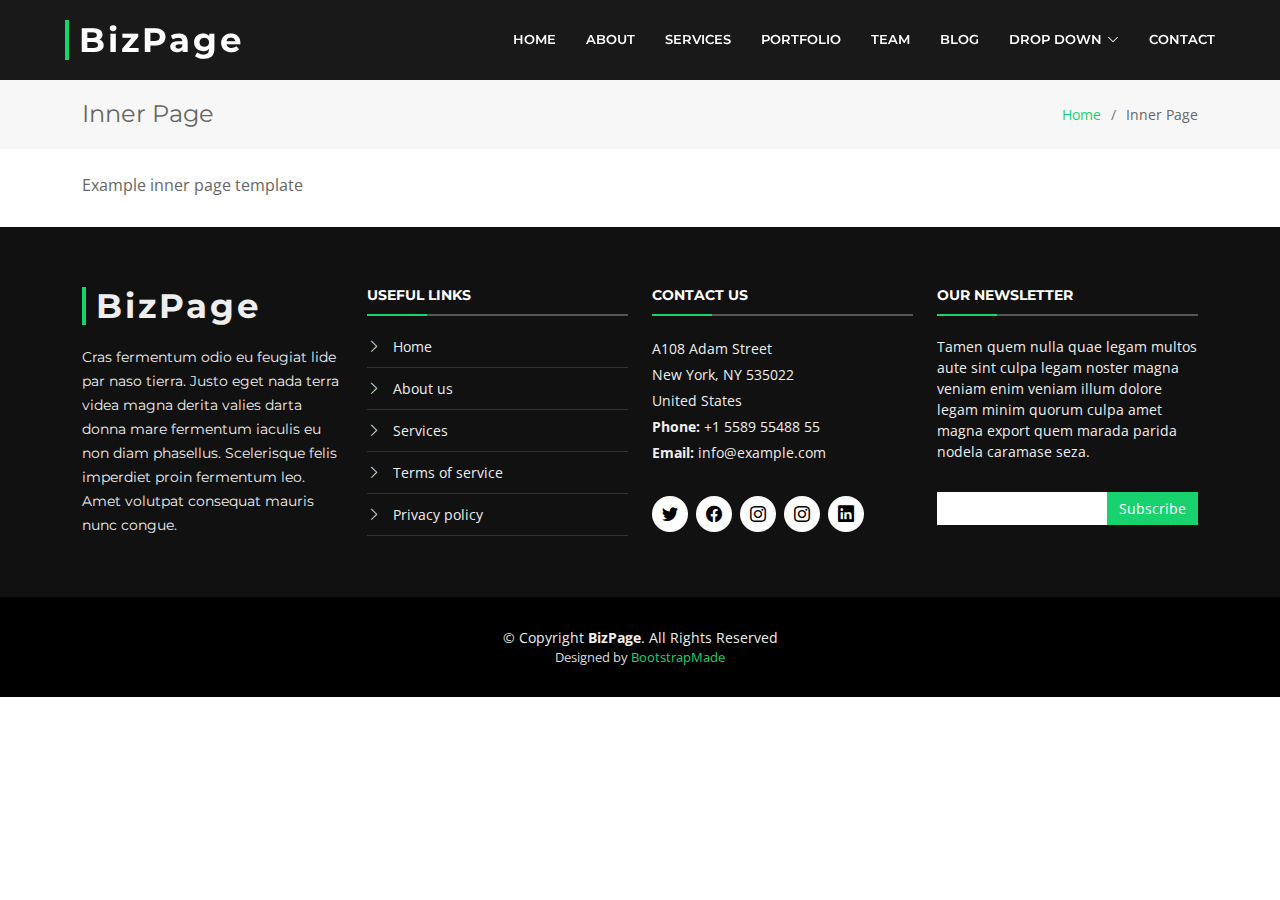
<file: BizPage/inner-page.html>
<!DOCTYPE html>
<html lang="en">

<head>
  <meta charset="utf-8">
  <meta content="width=device-width, initial-scale=1.0" name="viewport">

  <title>Inner Page - BizPage Bootstrap Template</title>
  <meta content="" name="description">
  <meta content="" name="keywords">

  <!-- Favicons -->
  <link href="assets/img/favicon.png" rel="icon">
  <link href="assets/img/apple-touch-icon.png" rel="apple-touch-icon">

  <!-- Google Fonts -->
  <link href="https://fonts.googleapis.com/css?family=Open+Sans:300,300i,400,400i,700,700i|Montserrat:300,400,500,700" rel="stylesheet">

  <!-- Vendor CSS Files -->
  <link href="assets/vendor/animate.css/animate.min.css" rel="stylesheet">
  <link href="assets/vendor/aos/aos.css" rel="stylesheet">
  <link href="assets/vendor/bootstrap/css/bootstrap.min.css" rel="stylesheet">
  <link href="assets/vendor/bootstrap-icons/bootstrap-icons.css" rel="stylesheet">
  <link href="assets/vendor/glightbox/css/glightbox.min.css" rel="stylesheet">
  <link href="assets/vendor/swiper/swiper-bundle.min.css" rel="stylesheet">

  <!-- Template Main CSS File -->
  <link href="assets/css/style.css" rel="stylesheet">

  <!-- =======================================================
  * Template Name: BizPage - v5.7.0
  * Template URL: https://bootstrapmade.com/bizpage-bootstrap-business-template/
  * Author: BootstrapMade.com
  * License: https://bootstrapmade.com/license/
  ======================================================== -->
</head>

<body>

  <!-- ======= Header ======= -->
  <header id="header" class="fixed-top d-flex align-items-center ">
    <div class="container-fluid">

      <div class="row justify-content-center align-items-center">
        <div class="col-xl-11 d-flex align-items-center justify-content-between">
          <h1 class="logo"><a href="index.html">BizPage</a></h1>
          <!-- Uncomment below if you prefer to use an image logo -->
          <!-- <a href="index.html" class="logo"><img src="assets/img/logo.png" alt="" class="img-fluid"></a>-->

          <nav id="navbar" class="navbar">
            <ul>
              <li><a class="nav-link scrollto " href="#hero">Home</a></li>
              <li><a class="nav-link scrollto" href="#about">About</a></li>
              <li><a class="nav-link scrollto" href="#services">Services</a></li>
              <li><a class="nav-link scrollto " href="#portfolio">Portfolio</a></li>
              <li><a class="nav-link scrollto" href="#team">Team</a></li>
              <li><a class="nav-link  " href="blog.html">Blog</a></li>
              <li class="dropdown"><a href="#"><span>Drop Down</span> <i class="bi bi-chevron-down"></i></a>
                <ul>
                  <li><a href="#">Drop Down 1</a></li>
                  <li class="dropdown"><a href="#"><span>Deep Drop Down</span> <i class="bi bi-chevron-right"></i></a>
                    <ul>
                      <li><a href="#">Deep Drop Down 1</a></li>
                      <li><a href="#">Deep Drop Down 2</a></li>
                      <li><a href="#">Deep Drop Down 3</a></li>
                      <li><a href="#">Deep Drop Down 4</a></li>
                      <li><a href="#">Deep Drop Down 5</a></li>
                    </ul>
                  </li>
                  <li><a href="#">Drop Down 2</a></li>
                  <li><a href="#">Drop Down 3</a></li>
                  <li><a href="#">Drop Down 4</a></li>
                </ul>
              </li>
              <li><a class="nav-link scrollto" href="#contact">Contact</a></li>
            </ul>
            <i class="bi bi-list mobile-nav-toggle"></i>
          </nav><!-- .navbar -->
        </div>
      </div>

    </div>
  </header><!-- End Header -->

  <main id="main">

    <!-- ======= Breadcrumbs Section ======= -->
    <section class="breadcrumbs">
      <div class="container">

        <div class="d-flex justify-content-between align-items-center">
          <h2>Inner Page</h2>
          <ol>
            <li><a href="index.html">Home</a></li>
            <li>Inner Page</li>
          </ol>
        </div>

      </div>
    </section><!-- End Breadcrumbs Section -->

    <section class="inner-page mt-4">
      <div class="container">
        <p>
          Example inner page template
        </p>
      </div>
    </section>

  </main><!-- End #main -->

  <!-- ======= Footer ======= -->
  <footer id="footer">
    <div class="footer-top">
      <div class="container">
        <div class="row">

          <div class="col-lg-3 col-md-6 footer-info">
            <h3>BizPage</h3>
            <p>Cras fermentum odio eu feugiat lide par naso tierra. Justo eget nada terra videa magna derita valies darta donna mare fermentum iaculis eu non diam phasellus. Scelerisque felis imperdiet proin fermentum leo. Amet volutpat consequat mauris nunc congue.</p>
          </div>

          <div class="col-lg-3 col-md-6 footer-links">
            <h4>Useful Links</h4>
            <ul>
              <li><i class="bi bi-chevron-right"></i> <a href="#">Home</a></li>
              <li><i class="bi bi-chevron-right"></i> <a href="#">About us</a></li>
              <li><i class="bi bi-chevron-right"></i> <a href="#">Services</a></li>
              <li><i class="bi bi-chevron-right"></i> <a href="#">Terms of service</a></li>
              <li><i class="bi bi-chevron-right"></i> <a href="#">Privacy policy</a></li>
            </ul>
          </div>

          <div class="col-lg-3 col-md-6 footer-contact">
            <h4>Contact Us</h4>
            <p>
              A108 Adam Street <br>
              New York, NY 535022<br>
              United States <br>
              <strong>Phone:</strong> +1 5589 55488 55<br>
              <strong>Email:</strong> info@example.com<br>
            </p>

            <div class="social-links">
              <a href="#" class="twitter"><i class="bi bi-twitter"></i></a>
              <a href="#" class="facebook"><i class="bi bi-facebook"></i></a>
              <a href="#" class="instagram"><i class="bi bi-instagram"></i></a>
              <a href="#" class="instagram"><i class="bi bi-instagram"></i></a>
              <a href="#" class="linkedin"><i class="bi bi-linkedin"></i></a>
            </div>

          </div>

          <div class="col-lg-3 col-md-6 footer-newsletter">
            <h4>Our Newsletter</h4>
            <p>Tamen quem nulla quae legam multos aute sint culpa legam noster magna veniam enim veniam illum dolore legam minim quorum culpa amet magna export quem marada parida nodela caramase seza.</p>
            <form action="" method="post">
              <input type="email" name="email"><input type="submit" value="Subscribe">
            </form>
          </div>

        </div>
      </div>
    </div>

    <div class="container">
      <div class="copyright">
        &copy; Copyright <strong>BizPage</strong>. All Rights Reserved
      </div>
      <div class="credits">
        <!--
        All the links in the footer should remain intact.
        You can delete the links only if you purchased the pro version.
        Licensing information: https://bootstrapmade.com/license/
        Purchase the pro version with working PHP/AJAX contact form: https://bootstrapmade.com/buy/?theme=BizPage
      -->
        Designed by <a href="https://bootstrapmade.com/">BootstrapMade</a>
      </div>
    </div>
  </footer><!-- End Footer -->

  <a href="#" class="back-to-top d-flex align-items-center justify-content-center"><i class="bi bi-arrow-up-short"></i></a>
  <!-- Uncomment below i you want to use a preloader -->
  <!-- <div id="preloader"></div> -->

  <!-- Vendor JS Files -->
  <script src="assets/vendor/aos/aos.js"></script>
  <script src="assets/vendor/bootstrap/js/bootstrap.bundle.min.js"></script>
  <script src="assets/vendor/glightbox/js/glightbox.min.js"></script>
  <script src="assets/vendor/isotope-layout/isotope.pkgd.min.js"></script>
  <script src="assets/vendor/php-email-form/validate.js"></script>
  <script src="assets/vendor/purecounter/purecounter.js"></script>
  <script src="assets/vendor/swiper/swiper-bundle.min.js"></script>
  <script src="assets/vendor/waypoints/noframework.waypoints.js"></script>

  <!-- Template Main JS File -->
  <script src="assets/js/main.js"></script>

</body>

</html>
</file>
<file: BizPage/assets/css/style.css>
/**
* Template Name: BizPage - v5.7.0
* Template URL: https://bootstrapmade.com/bizpage-bootstrap-business-template/
* Author: BootstrapMade.com
* License: https://bootstrapmade.com/license/
*/

/*--------------------------------------------------------------
# General
--------------------------------------------------------------*/
body {
  background: #fff;
  color: #666666;
  font-family: "Open Sans", sans-serif;
}

a {
  color: #18d26e;
  transition: 0.5s;
  text-decoration: none;
}

a:hover, a:active, a:focus {
  color: #18d36e;
  outline: none;
  text-decoration: none;
}

p {
  padding: 0;
  margin: 0 0 30px 0;
}

h1, h2, h3, h4, h5, h6 {
  font-family: "Montserrat", sans-serif;
  font-weight: 400;
  margin: 0 0 20px 0;
  padding: 0;
}

/*--------------------------------------------------------------
# Back to top button
--------------------------------------------------------------*/
.back-to-top {
  position: fixed;
  visibility: hidden;
  opacity: 0;
  right: 15px;
  bottom: 15px;
  z-index: 996;
  background: #18d26e;
  width: 40px;
  height: 40px;
  border-radius: 50px;
  transition: all 0.4s;
}
.back-to-top i {
  font-size: 28px;
  color: #fff;
  line-height: 0;
}
.back-to-top:hover {
  background: #2ce782;
  color: #fff;
}
.back-to-top.active {
  visibility: visible;
  opacity: 1;
}

/* Prelaoder */
#preloader {
  position: fixed;
  top: 0;
  left: 0;
  right: 0;
  bottom: 0;
  z-index: 9999;
  overflow: hidden;
  background: #fff;
}

#preloader:before {
  content: "";
  position: fixed;
  top: calc(50% - 30px);
  left: calc(50% - 30px);
  border: 6px solid #f2f2f2;
  border-top: 6px solid #18d26e;
  border-radius: 50%;
  width: 60px;
  height: 60px;
  -webkit-animation: animate-preloader 1s linear infinite;
  animation: animate-preloader 1s linear infinite;
}

@-webkit-keyframes animate-preloader {
  0% {
    transform: rotate(0deg);
  }
  100% {
    transform: rotate(360deg);
  }
}

@keyframes animate-preloader {
  0% {
    transform: rotate(0deg);
  }
  100% {
    transform: rotate(360deg);
  }
}
/*--------------------------------------------------------------
# Header
--------------------------------------------------------------*/
#header {
  transition: all 0.5s;
  z-index: 997;
  background: rgba(0, 0, 0, 0.9);
  height: 80px;
}
#header.header-transparent {
  background: transparent;
}
#header.header-scrolled {
  background: rgba(0, 0, 0, 0.9);
  height: 60px;
}
#header .logo {
  font-size: 34px;
  margin: 0;
  padding: 0;
  font-family: "Montserrat", sans-serif;
  font-weight: 700;
  letter-spacing: 3px;
  padding-left: 10px;
  border-left: 4px solid #18d26e;
}
#header .logo a {
  color: #fff;
}
#header .logo img {
  max-height: 38px;
  margin: 0;
  padding-bottom: 5px;
}
@media (max-width: 992px) {
  #header .logo {
    font-size: 28px;
  }
}

/*--------------------------------------------------------------
# Navigation Menu
--------------------------------------------------------------*/
/**
* Desktop Navigation 
*/
.navbar {
  padding: 0;
}
.navbar ul {
  margin: 0;
  padding: 0;
  display: flex;
  list-style: none;
  align-items: center;
}
.navbar li {
  position: relative;
}
.navbar a, .navbar a:focus {
  display: flex;
  align-items: center;
  justify-content: space-between;
  padding: 10px 0 10px 30px;
  font-family: "Montserrat", sans-serif;
  font-size: 13px;
  font-weight: 600;
  color: #fff;
  white-space: nowrap;
  text-transform: uppercase;
  transition: 0.3s;
}
.navbar a i, .navbar a:focus i {
  font-size: 12px;
  line-height: 0;
  margin-left: 5px;
}
.navbar a:hover, .navbar .active, .navbar .active:focus, .navbar li:hover > a {
  color: #18d26e;
}
.navbar .dropdown ul {
  display: block;
  position: absolute;
  left: 14px;
  top: calc(100% + 30px);
  margin: 0;
  padding: 10px 0;
  z-index: 99;
  opacity: 0;
  visibility: hidden;
  background: #fff;
  box-shadow: 0px 0px 30px rgba(127, 137, 161, 0.25);
  transition: 0.3s;
}
.navbar .dropdown ul li {
  min-width: 200px;
}
.navbar .dropdown ul a {
  padding: 10px 20px;
  text-transform: none;
  color: #666666;
}
.navbar .dropdown ul a i {
  font-size: 12px;
}
.navbar .dropdown ul a:hover, .navbar .dropdown ul .active:hover, .navbar .dropdown ul li:hover > a {
  color: #18d26e;
}
.navbar .dropdown:hover > ul {
  opacity: 1;
  top: 100%;
  visibility: visible;
}
.navbar .dropdown .dropdown ul {
  top: 0;
  left: calc(100% - 30px);
  visibility: hidden;
}
.navbar .dropdown .dropdown:hover > ul {
  opacity: 1;
  top: 0;
  left: 100%;
  visibility: visible;
}
@media (max-width: 1366px) {
  .navbar .dropdown .dropdown ul {
    left: -90%;
  }
  .navbar .dropdown .dropdown:hover > ul {
    left: -100%;
  }
}

/**
* Mobile Navigation 
*/
.mobile-nav-toggle {
  color: #fff;
  font-size: 28px;
  cursor: pointer;
  display: none;
  line-height: 0;
  transition: 0.5s;
}

@media (max-width: 991px) {
  .mobile-nav-toggle {
    display: block;
  }

  .navbar ul {
    display: none;
  }
}
.navbar-mobile {
  position: fixed;
  overflow: hidden;
  top: 0;
  right: 0;
  left: 0;
  bottom: 0;
  background: rgba(26, 26, 26, 0.9);
  transition: 0.3s;
  z-index: 999;
}
.navbar-mobile .mobile-nav-toggle {
  position: absolute;
  top: 15px;
  right: 15px;
}
.navbar-mobile ul {
  display: block;
  position: absolute;
  top: 55px;
  right: 15px;
  bottom: 15px;
  left: 15px;
  padding: 10px 0;
  background-color: #fff;
  overflow-y: auto;
  transition: 0.3s;
}
.navbar-mobile a, .navbar-mobile a:focus {
  padding: 10px 20px;
  font-size: 15px;
  color: #333333;
}
.navbar-mobile a:hover, .navbar-mobile .active, .navbar-mobile li:hover > a {
  color: #18d26e;
}
.navbar-mobile .getstarted, .navbar-mobile .getstarted:focus {
  margin: 15px;
}
.navbar-mobile .dropdown ul {
  position: static;
  display: none;
  margin: 10px 20px;
  padding: 10px 0;
  z-index: 99;
  opacity: 1;
  visibility: visible;
  background: #fff;
  box-shadow: 0px 0px 30px rgba(127, 137, 161, 0.25);
}
.navbar-mobile .dropdown ul li {
  min-width: 200px;
}
.navbar-mobile .dropdown ul a {
  padding: 10px 20px;
}
.navbar-mobile .dropdown ul a i {
  font-size: 12px;
}
.navbar-mobile .dropdown ul a:hover, .navbar-mobile .dropdown ul .active:hover, .navbar-mobile .dropdown ul li:hover > a {
  color: #18d26e;
}
.navbar-mobile .dropdown > .dropdown-active {
  display: block;
}

/*--------------------------------------------------------------
# Hero Section
--------------------------------------------------------------*/
#hero {
  width: 100%;
  height: 100vh;
  background: #000;
  overflow: hidden;
  position: relative;
}
@media (max-height: 500px) {
  #hero {
    height: 150vh;
  }
}
#hero .carousel, #hero .carousel-inner, #hero .carousel-item, #hero .carousel-item::before {
  position: absolute;
  top: 0;
  right: 0;
  left: 0;
  bottom: 0;
}
#hero .carousel-item {
  background-size: cover;
  background-position: center;
  background-repeat: no-repeat;
}
#hero .carousel-item::before {
  content: "";
  background-color: rgba(0, 0, 0, 0.7);
}
#hero .carousel-container {
  display: flex;
  justify-content: center;
  align-items: center;
  position: absolute;
  bottom: 0;
  top: 70px;
  left: 50px;
  right: 50px;
}
#hero .container {
  text-align: center;
}
#hero h2 {
  color: #fff;
  margin-bottom: 30px;
  font-size: 48px;
  font-weight: 700;
}
@media (max-width: 768px) {
  #hero h2 {
    font-size: 28px;
  }
}
#hero p {
  width: 80%;
  margin: 0 auto 30px auto;
  color: #fff;
}
@media (min-width: 1024px) {
  #hero p {
    width: 60%;
  }
}
#hero .carousel-fade {
  overflow: hidden;
}
#hero .carousel-fade .carousel-inner .carousel-item {
  transition-property: opacity;
}
#hero .carousel-fade .carousel-inner .carousel-item,
#hero .carousel-fade .carousel-inner .active.carousel-item-start,
#hero .carousel-fade .carousel-inner .active.carousel-item-end {
  opacity: 0;
}
#hero .carousel-fade .carousel-inner .active,
#hero .carousel-fade .carousel-inner .carousel-item-next.carousel-item-start,
#hero .carousel-fade .carousel-inner .carousel-item-prev.carousel-item-end {
  opacity: 1;
  transition: 0.5s;
}
#hero .carousel-fade .carousel-inner .carousel-item-next,
#hero .carousel-fade .carousel-inner .carousel-item-prev,
#hero .carousel-fade .carousel-inner .active.carousel-item-start,
#hero .carousel-fade .carousel-inner .active.carousel-item-end {
  left: 0;
  transform: translate3d(0, 0, 0);
}
#hero .carousel-control-prev, #hero .carousel-control-next {
  width: 10%;
}
@media (min-width: 1024px) {
  #hero .carousel-control-prev, #hero .carousel-control-next {
    width: 5%;
  }
}
#hero .carousel-control-next-icon, #hero .carousel-control-prev-icon {
  background: none;
  font-size: 32px;
  line-height: 1;
}
#hero .carousel-indicators li {
  cursor: pointer;
}
#hero .btn-get-started {
  font-family: "Montserrat", sans-serif;
  font-weight: 500;
  font-size: 16px;
  letter-spacing: 1px;
  display: inline-block;
  padding: 8px 32px;
  border-radius: 50px;
  transition: 0.5s;
  margin: 10px;
  color: #fff;
  background: #18d26e;
}
#hero .btn-get-started:hover {
  background: #fff;
  color: #18d26e;
}

/*--------------------------------------------------------------
# Sections
--------------------------------------------------------------*/
section {
  overflow: hidden;
}

/* Sections Header
--------------------------------*/
.section-header h3 {
  font-size: 32px;
  color: #111;
  text-transform: uppercase;
  text-align: center;
  font-weight: 700;
  position: relative;
  padding-bottom: 15px;
}
.section-header h3::before {
  content: "";
  position: absolute;
  display: block;
  width: 120px;
  height: 1px;
  background: #ddd;
  bottom: 1px;
  left: calc(50% - 60px);
}
.section-header h3::after {
  content: "";
  position: absolute;
  display: block;
  width: 40px;
  height: 3px;
  background: #18d26e;
  bottom: 0;
  left: calc(50% - 20px);
}
.section-header p {
  text-align: center;
  padding-bottom: 30px;
  color: #333;
}


/* -------- self heder color change --------*/
.section-header_one h3
{
  font-size: 32px;
  color: rgb(255, 255, 255);
  text-transform: uppercase;
  text-align: center;
  font-weight: 700;
  position: relative;
  padding-bottom: 15px;
}

.section-header_one h3::before
{
  content: "";
  position: absolute;
  display: block;
  width: 120px;
  height: 1px;
  background: #ddd;
  bottom: 1px;
  left: calc(50% - 60px);
}


.section-header_one h3::after
{
  content: "";
  position: absolute;
  display: block;
  width: 40px;
  height: 3px;
  background: #18d26e;
  bottom: 0;
  left: calc(50% - 20px);
}

.section-header_one p
{
  text-align: center;
  padding-bottom: 30px;
  color: rgb(255, 253, 253);
}


/* Section with background
--------------------------------*/
.section-bg {
  background: #F4EEFF;
}

.section-bg_one {
  background: #070707;
}

.section-bg_two {
  background: #f7f7f7;
}

/*--------------------------------------------------------------
# Breadcrumbs
--------------------------------------------------------------*/
.breadcrumbs {
  padding: 20px 0;
  background-color: #f7f7f7;
  min-height: 40px;
  margin-top: 80px;
}
.breadcrumbs h2 {
  font-size: 24px;
  margin-bottom: 0;
  font-weight: 400;
}
.breadcrumbs ol {
  display: flex;
  flex-wrap: wrap;
  list-style: none;
  padding: 0;
  margin: 0;
  font-size: 14px;
}
.breadcrumbs ol li + li {
  padding-left: 10px;
}
.breadcrumbs ol li + li::before {
  display: inline-block;
  padding-right: 10px;
  color: #6c757d;
  content: "/";
}
@media (max-width: 768px) {
  .breadcrumbs .d-flex {
    display: block !important;
  }
  .breadcrumbs ol {
    display: block;
  }
  .breadcrumbs ol li {
    display: inline-block;
  }
}

/* Featured Services Section
--------------------------------*/
#featured-services {
  background: #000;
}
#featured-services .box {
  padding: 30px 20px;
}
#featured-services .box-bg {
  background-image: linear-gradient(0deg, #000000 0%, #242323 50%, #000000 100%);
}
#featured-services i {
  color: #18d26e;
  font-size: 48px;
  display: inline-block;
  line-height: 1;
}
#featured-services h4 {
  font-weight: 400;
  margin: 15px 0;
  font-size: 18px;
}
#featured-services h4 a {
  color: #fff;
}
#featured-services h4 a:hover {
  color: #18d26e;
}
#featured-services p {
  font-size: 14px;
  line-height: 24px;
  color: #fff;
  margin-bottom: 0;
}

/* About Us Section
--------------------------------*/
#about {
  background: url("../img/about-bg.jpg") center top no-repeat fixed;
  background-size: cover;
  padding: 60px 0 40px 0;
  position: relative;
}
#about::before {
  content: "";
  position: absolute;
  left: 0;
  right: 0;
  top: 0;
  bottom: 0;
  background: rgba(255, 255, 255, 0.92);
  z-index: 9;
}
#about .container {
  position: relative;
  z-index: 10;
}
#about .about-col {
  background: #fff;
  border-radius: 0 0 4px 4px;
  box-shadow: 0px 2px 12px rgba(0, 0, 0, 0.08);
  margin-bottom: 20px;
}
#about .about-col .img {
  position: relative;
}
#about .about-col .img img {
  border-radius: 4px 4px 0 0;
}
#about .about-col .icon {
  width: 64px;
  height: 64px;
  text-align: center;
  position: absolute;
  background-color: #18d26e;
  border-radius: 50%;
  border: 4px solid #fff;
  left: calc(50% - 32px);
  bottom: -30px;
  transition: 0.3s;
  display: flex;
  align-items: center;
  justify-content: center;
}
#about .about-col i {
  font-size: 28px;
  line-height: 0;
  color: #fff;
  transition: 0.3s;
}
#about .about-col:hover .icon {
  background-color: #fff;
}
#about .about-col:hover i {
  color: #18d26e;
}
#about .about-col h2 {
  color: #000;
  text-align: center;
  font-weight: 700;
  font-size: 20px;
  padding: 0;
  margin: 40px 0 12px 0;
}
#about .about-col h2 a {
  color: #000;
}
#about .about-col h2 a:hover {
  color: #18d26e;
}
#about .about-col p {
  font-size: 14px;
  line-height: 24px;
  color: #333;
  margin-bottom: 0;
  padding: 0 20px 20px 20px;
}

/* Services Section
--------------------------------*/
#services {
  background: rgb(0, 0, 0);
  background-size: cover;
  padding: 60px 0 40px 0;
}
#services .box {
  margin-bottom: 30px;
}
#services .icon {
  float: left;
}
#services .icon i {
  color: #18d26e;
  font-size: 36px;
  line-height: 0;
  transition: 0.5s;
}
#services .title {
  margin-left: 60px;
  font-weight: 700;
  margin-bottom: 15px;
  font-size: 18px;
}
#services .title a {
  color: rgb(255, 255, 255);
}
#services .box:hover .title a {
  color: #18d26e;
}
#services .description {
  color: white;
  font-size: 14px;
  margin-left: 60px;
  line-height: 24px;
  margin-bottom: 0;
}

/* Advertising Section
--------------------------------*/
#advertise
{
  background: #fff;
  background-size: cover;
  padding: 60px 0 40px 0;
}

#advertise .adbox
{
  border-bottom: rgb(39, 39, 39) solid 4px;
  margin-bottom: 50px;
}

#advertise video
{
  padding: 15px 0px;
}

.adfeature
{
  display: flex;
  margin-top: 50px;
  margin-bottom: 50px;
}

.adfeature:nth-child(even)
{
  text-align: right;
}

.adfeature h3
{
    color: transparent;
    font-size: 30px;
    font-weight: 400;
    text-decoration: underline;

    background-image: url(https://media.giphy.com/media/lSgXddeCYPsHlqpUHy/giphy.gif); /*https://media.giphy.com/media/lSgXddeCYPsHlqpUHy/giphy.gif*/
    background-position: center;
    -webkit-background-clip: text;
}






/* Call To Action Section
--------------------------------*/
#call-to-action {
  background: linear-gradient(rgba(0, 142, 99, 0.1), rgba(0, 0, 0, 0.1)), url(../img/call-to-action-bg.jpg) fixed center center;
  background-size: cover;
  padding: 60px 0;
}
#call-to-action h3 {
  color: #fff;
  font-size: 28px;
  font-weight: 700;
}
#call-to-action p {
  color: #fff;
}
#call-to-action .cta-btn {
  font-family: "Montserrat", sans-serif;
  text-transform: uppercase;
  font-weight: 500;
  font-size: 16px;
  letter-spacing: 1px;
  display: inline-block;
  padding: 8px 28px;
  border-radius: 25px;
  transition: 0.5s;
  margin-top: 10px;
  border: 2px solid #fff;
  color: #fff;
}
#call-to-action .cta-btn:hover {
  background: #18d26e;
  border: 2px solid #18d26e;
}

/* Call To Action Section
--------------------------------*/
#skills {
  padding: 60px 0;
}
#skills .progress {
  height: 35px;
  margin-bottom: 10px;
  border-radius: 0;
}
#skills .progress .skill {
  font-family: "Open Sans", sans-serif;
  line-height: 35px;
  padding: 0;
  margin: 0 0 0 20px;
  text-transform: uppercase;
}
#skills .progress .skill .val {
  float: right;
  font-style: normal;
  margin: 0 20px 0 0;
}
#skills .progress-bar {
  width: 1px;
  text-align: left;
  transition: 0.9s;
}

/* Facts Section
--------------------------------*/
#facts {
  background: url("../img/facts-bg.jpg") center top no-repeat fixed;
  background-size: cover;
  padding: 60px 0 0 0;
  position: relative;
}
#facts::before {
  content: "";
  position: absolute;
  left: 0;
  right: 0;
  top: 0;
  bottom: 0;
  background: rgba(255, 255, 255, 0.88);
  z-index: 9;
}
#facts .container {
  position: relative;
  z-index: 10;
}
#facts .counters span {
  font-family: "Montserrat", sans-serif;
  font-weight: bold;
  font-size: 48px;
  display: block;
  color: #18d26e;
}
#facts .counters p {
  padding: 0;
  margin: 0 0 20px 0;
  font-family: "Montserrat", sans-serif;
  font-size: 14px;
  color: #111;
}
#facts .facts-img {
  text-align: center;
  padding-top: 30px;
}

/* Portfolio Section
--------------------------------*/
#portfolio {
  padding: 60px 0;
}
#portfolio #portfolio-flters {
  padding: 0;
  margin: 5px 0 35px 0;
  list-style: none;
  text-align: center;
}
#portfolio #portfolio-flters li {
  cursor: pointer;
  margin: 15px 15px 15px 0;
  display: inline-block;
  padding: 10px 20px;
  font-size: 12px;
  line-height: 20px;
  color: #666666;
  border-radius: 4px;
  text-transform: uppercase;
  background: #fff;
  margin-bottom: 5px;
  transition: all 0.3s ease-in-out;
}
#portfolio #portfolio-flters li:hover, #portfolio #portfolio-flters li.filter-active {
  background: #18d26e;
  color: #fff;
}
#portfolio #portfolio-flters li:last-child {
  margin-right: 0;
}
#portfolio .portfolio-wrap {
  box-shadow: 0px 2px 12px rgba(0, 0, 0, 0.08);
  transition: 0.3s;
}
#portfolio .portfolio-wrap:hover {
  box-shadow: 0px 4px 14px rgba(0, 0, 0, 0.16);
}
#portfolio .portfolio-item {
  position: relative;
  height: 360px;
  overflow: hidden;
}
#portfolio .portfolio-item figure {
  background: #000;
  overflow: hidden;
  height: 240px;
  position: relative;
  border-radius: 4px 4px 0 0;
  margin: 0;
}
#portfolio .portfolio-item figure:hover img {
  opacity: 0.4;
  transition: 0.3s;
}
#portfolio .portfolio-item figure .link-preview, #portfolio .portfolio-item figure .link-details {
  position: absolute;
  display: inline-flex;
  align-items: center;
  justify-content: center;
  opacity: 0;
  line-height: 1;
  text-align: center;
  width: 36px;
  height: 36px;
  background: #fff;
  border-radius: 50%;
  transition: 0.2s linear;
}
#portfolio .portfolio-item figure .link-preview i, #portfolio .portfolio-item figure .link-details i {
  font-size: 22px;
  color: #333;
  line-height: 0;
}
#portfolio .portfolio-item figure .link-preview:hover, #portfolio .portfolio-item figure .link-details:hover {
  background: #18d26e;
}
#portfolio .portfolio-item figure .link-preview:hover i, #portfolio .portfolio-item figure .link-details:hover i {
  color: #fff;
}
#portfolio .portfolio-item figure .link-preview {
  left: calc(50% - 38px);
  top: calc(50% - 18px);
}
#portfolio .portfolio-item figure .link-details {
  right: calc(50% - 38px);
  top: calc(50% - 18px);
}
#portfolio .portfolio-item figure:hover .link-preview {
  opacity: 1;
  left: calc(50% - 44px);
}
#portfolio .portfolio-item figure:hover .link-details {
  opacity: 1;
  right: calc(50% - 44px);
}
#portfolio .portfolio-item .portfolio-info {
  background: #fff;
  text-align: center;
  padding: 30px;
  height: 90px;
  border-radius: 0 0 3px 3px;
}
#portfolio .portfolio-item .portfolio-info h4 {
  font-size: 18px;
  line-height: 1px;
  font-weight: 700;
  margin-bottom: 18px;
  padding-bottom: 0;
}
#portfolio .portfolio-item .portfolio-info h4 a {
  color: #333;
}
#portfolio .portfolio-item .portfolio-info h4 a:hover {
  color: #18d26e;
}
#portfolio .portfolio-item .portfolio-info p {
  padding: 0;
  margin: 0;
  color: #b8b8b8;
  font-weight: 500;
  font-size: 14px;
  text-transform: uppercase;
}

/*--------------------------------------------------------------
# Portfolio Details
--------------------------------------------------------------*/
.portfolio-details {
  padding-top: 40px;
}
.portfolio-details .portfolio-details-slider img {
  width: 100%;
}
.portfolio-details .portfolio-details-slider .swiper-pagination {
  margin-top: 20px;
  position: relative;
}
.portfolio-details .portfolio-details-slider .swiper-pagination .swiper-pagination-bullet {
  width: 12px;
  height: 12px;
  background-color: #fff;
  opacity: 1;
  border: 1px solid #18d26e;
}
.portfolio-details .portfolio-details-slider .swiper-pagination .swiper-pagination-bullet-active {
  background-color: #18d26e;
}
.portfolio-details .portfolio-info {
  padding: 30px;
  box-shadow: 0px 0 30px rgba(51, 51, 51, 0.08);
}
.portfolio-details .portfolio-info h3 {
  font-size: 22px;
  font-weight: 700;
  margin-bottom: 20px;
  padding-bottom: 20px;
  border-bottom: 1px solid #eee;
}
.portfolio-details .portfolio-info ul {
  list-style: none;
  padding: 0;
  font-size: 15px;
}
.portfolio-details .portfolio-info ul li + li {
  margin-top: 10px;
}
.portfolio-details .portfolio-description {
  padding-top: 30px;
}
.portfolio-details .portfolio-description h2 {
  font-size: 26px;
  font-weight: 700;
  margin-bottom: 20px;
}
.portfolio-details .portfolio-description p {
  padding: 0;
}

/* Clients Section
--------------------------------*/
#clients {
  padding: 60px 0;
}
#clients img {
  opacity: 0.5;
  transition: 0.3s;
}
#clients img:hover {
  opacity: 1;
}
#clients .swiper-pagination {
  margin-top: 30px;
  position: relative;
}
#clients .swiper-pagination .swiper-pagination-bullet {
  width: 12px;
  height: 12px;
  background-color: #fff;
  opacity: 1;
  border: 1px solid #18d26e;
}
#clients .swiper-pagination .swiper-pagination-bullet-active {
  background-color: #18d26e;
}

/* Testimonials Section
--------------------------------*/
#testimonials {
  padding: 60px 0;
}
#testimonials .section-header {
  margin-bottom: 40px;
}
#testimonials .testimonials-carousel, #testimonials .testimonials-slider {
  overflow: hidden;
}
#testimonials .testimonial-item {
  text-align: center;
}
#testimonials .testimonial-item .testimonial-img {
  width: 120px;
  border-radius: 50%;
  border: 4px solid #fff;
  margin: 0 auto;
}
#testimonials .testimonial-item h3 {
  font-size: 20px;
  font-weight: bold;
  margin: 10px 0 5px 0;
  color: #111;
}
#testimonials .testimonial-item h4 {
  font-size: 14px;
  color: #999;
  margin: 0 0 15px 0;
}
#testimonials .testimonial-item .quote-sign-left {
  margin-top: -15px;
  padding-right: 10px;
  display: inline-block;
  width: 37px;
}
#testimonials .testimonial-item .quote-sign-right {
  margin-bottom: -15px;
  padding-left: 10px;
  display: inline-block;
  max-width: 100%;
  width: 37px;
}
#testimonials .testimonial-item p {
  font-style: italic;
  margin: 0 auto 15px auto;
}
@media (min-width: 992px) {
  #testimonials .testimonial-item p {
    width: 80%;
  }
}
#testimonials .swiper-pagination {
  margin-top: 20px;
  position: relative;
}
#testimonials .swiper-pagination .swiper-pagination-bullet {
  width: 12px;
  height: 12px;
  background-color: #fff;
  opacity: 1;
  border: 1px solid #18d26e;
}
#testimonials .swiper-pagination .swiper-pagination-bullet-active {
  background-color: #18d26e;
}

/* Team Section
--------------------------------*/
#team {
  background: rgb(0, 0, 0);
  padding: 60px 0;
}
#team .member {
  text-align: center;
  margin-bottom: 20px;
  background: #000;
  position: relative;
}
#team .member .member-info {
  opacity: 0;
  display: flex;
  justify-content: center;
  align-items: center;
  position: absolute;
  bottom: 0;
  top: 0;
  left: 0;
  right: 0;
  transition: 0.2s;
}
#team .member .member-info-content {
  margin-top: -50px;
  transition: margin 0.2s;
}
#team .member:hover .member-info {
  background: rgba(0, 0, 0, 0.7);
  opacity: 1;
  transition: 0.4s;
}
#team .member:hover .member-info-content {
  margin-top: 0;
  transition: margin 0.4s;
}
#team .member h4 {
  font-weight: 700;
  margin-bottom: 2px;
  font-size: 18px;
  color: #fff;
}
#team .member span {
  font-style: italic;
  display: block;
  font-size: 13px;
  color: #fff;
}
#team .member .social {
  margin-top: 15px;
}
#team .member .social a {
  color: #fff;
}

#team .member .social a:hover {
  color: #400286;
  transform: rotateY(360deg);
  transition: 0.5s;
}
#team .member .social i {
  font-size: 18px;
  margin: 0 2px;
}

/* Contact Section
--------------------------------*/
#contact {
  padding: 60px 0;
}
#contact .contact-info {
  margin-bottom: 20px;
  text-align: center;
}
#contact .contact-info i {
  font-size: 48px;
  display: inline-block;
  margin-bottom: 10px;
  color: #18d26e;
}
#contact .contact-info address, #contact .contact-info p {
  margin-bottom: 0;
  color: rgb(255, 255, 255);
}
#contact .contact-info h3 {
  font-size: 18px;
  margin-bottom: 15px;
  font-weight: bold;
  text-transform: uppercase;
  color: rgb(230, 230, 230);
}
#contact .contact-info a {
  color: rgb(255, 255, 255);
}
#contact .contact-info a:hover {
  color: #18d26e;
}
#contact .contact-address, #contact .contact-phone, #contact .contact-email {
  margin-bottom: 20px;
}
@media (min-width: 768px) {
  #contact .contact-address, #contact .contact-phone, #contact .contact-email {
    padding: 20px 0;
  }
}
@media (min-width: 768px) {
  #contact .contact-phone {
    border-left: 1px solid #ddd;
    border-right: 1px solid #ddd;
  }
}
#contact .php-email-form {
 
  padding: 30px;
  background: #fff;
}
#contact .php-email-form .error-message {
  display: none;
  color: #fff;
  background: #ed3c0d;
  text-align: left;
  padding: 15px;
  font-weight: 600;
}
#contact .php-email-form .error-message br + br {
  margin-top: 25px;
}
#contact .php-email-form .sent-message {
  display: none;
  color: #fff;
  background: #18d26e;
  text-align: center;
  padding: 15px;
  font-weight: 600;
}
#contact .php-email-form .loading {
  display: none;
  background: #fff;
  text-align: center;
  padding: 15px;
}
#contact .php-email-form .loading:before {
  content: "";
  display: inline-block;
  border-radius: 50%;
  width: 24px;
  height: 24px;
  margin: 0 10px -6px 0;
  border: 3px solid #18d26e;
  border-top-color: #eee;
  -webkit-animation: animate-loading 1s linear infinite;
  animation: animate-loading 1s linear infinite;
}
#contact .php-email-form .form-group {
  margin-bottom: 20px;
}
#contact .php-email-form input, #contact .php-email-form textarea {
  padding: 10px 14px;
  border-radius: 0;
  box-shadow: none;
  font-size: 15px;
}
#contact .php-email-form input::focus, #contact .php-email-form textarea::focus {
  background-color: #18d26e;
}
#contact .php-email-form button[type=submit] {
  background: #18d26e;
  border: 0;
  padding: 10px 30px;
  color: #fff;
  transition: 0.4s;
  cursor: pointer;
}
#contact .php-email-form button[type=submit]:hover {
  background: #13a456;
}
@-webkit-keyframes animate-loading {
  0% {
    transform: rotate(0deg);
  }
  100% {
    transform: rotate(360deg);
  }
}
@keyframes animate-loading {
  0% {
    transform: rotate(0deg);
  }
  100% {
    transform: rotate(360deg);
  }
}

/*--------------------------------------------------------------
# Blog
--------------------------------------------------------------*/
.blog {
  padding: 40px 0 20px 0;
}
.blog .entry {
  padding: 30px;
  margin-bottom: 60px;
  box-shadow: 0 4px 16px rgba(0, 0, 0, 0.1);
}
.blog .entry .entry-img {
  max-height: 440px;
  margin: -30px -30px 20px -30px;
  overflow: hidden;
}
.blog .entry .entry-title {
  font-size: 28px;
  font-weight: bold;
  padding: 0;
  margin: 0 0 20px 0;
}
.blog .entry .entry-title a {
  color: #333333;
  transition: 0.3s;
}
.blog .entry .entry-title a:hover {
  color: #18d26e;
}
.blog .entry .entry-meta {
  margin-bottom: 15px;
  color: #18d26e;
}
.blog .entry .entry-meta ul {
  display: flex;
  flex-wrap: wrap;
  list-style: none;
  align-items: center;
  padding: 0;
  margin: 0;
}
.blog .entry .entry-meta ul li + li {
  padding-left: 20px;
}
.blog .entry .entry-meta i {
  font-size: 16px;
  margin-right: 8px;
  line-height: 0;
}
.blog .entry .entry-meta a {
  color: #666666;
  font-size: 14px;
  display: inline-block;
  line-height: 1;
}
.blog .entry .entry-content p {
  line-height: 24px;
}
.blog .entry .entry-content .read-more {
  -moz-text-align-last: right;
  text-align-last: right;
}
.blog .entry .entry-content .read-more a {
  display: inline-block;
  background: #fff;
  color: #333333;
  padding: 6px 30px 8px 30px;
  transition: 0.3s;
  font-size: 14px;
  border-radius: 50px;
  border: 2px solid #18d26e;
}
.blog .entry .entry-content .read-more a:hover {
  background: #18d26e;
  color: #fff;
}
.blog .entry .entry-content h3 {
  font-size: 22px;
  margin-top: 30px;
  font-weight: bold;
}
.blog .entry .entry-content blockquote {
  overflow: hidden;
  background-color: #fafafa;
  padding: 60px;
  position: relative;
  text-align: center;
  margin: 20px 0;
}
.blog .entry .entry-content blockquote p {
  color: #666666;
  line-height: 1.6;
  margin-bottom: 0;
  font-style: italic;
  font-weight: 500;
  font-size: 22px;
}
.blog .entry .entry-content blockquote::after {
  content: "";
  position: absolute;
  left: 0;
  top: 0;
  bottom: 0;
  width: 3px;
  background-color: #18d26e;
  margin-top: 20px;
  margin-bottom: 20px;
}
.blog .entry .entry-footer {
  padding-top: 10px;
  border-top: 1px solid #e6e6e6;
}
.blog .entry .entry-footer i {
  color: #18d26e;
  display: inline;
}
.blog .entry .entry-footer a {
  color: #666666;
  transition: 0.3s;
}
.blog .entry .entry-footer a:hover {
  color: #18d26e;
}
.blog .entry .entry-footer .cats {
  list-style: none;
  display: inline;
  padding: 0 20px 0 0;
  font-size: 14px;
}
.blog .entry .entry-footer .cats li {
  display: inline-block;
}
.blog .entry .entry-footer .tags {
  list-style: none;
  display: inline;
  padding: 0;
  font-size: 14px;
}
.blog .entry .entry-footer .tags li {
  display: inline-block;
}
.blog .entry .entry-footer .tags li + li::before {
  padding-right: 6px;
  color: #6c757d;
  content: ",";
}
.blog .entry .entry-footer .share {
  font-size: 16px;
}
.blog .entry .entry-footer .share i {
  padding-left: 5px;
}
.blog .entry-single {
  margin-bottom: 30px;
}
.blog .blog-author {
  padding: 20px;
  margin-bottom: 30px;
  box-shadow: 0 4px 16px rgba(0, 0, 0, 0.1);
}
.blog .blog-author img {
  width: 120px;
  margin-right: 20px;
}
.blog .blog-author h4 {
  font-weight: 600;
  font-size: 22px;
  margin-bottom: 0px;
  padding: 0;
  color: #333333;
}
.blog .blog-author .social-links {
  margin: 0 10px 10px 0;
}
.blog .blog-author .social-links a {
  color: rgba(51, 51, 51, 0.4);
  margin-right: 5px;
  transition: 0.3s;
}
.blog .blog-author .social-links a:hover {
  color: #18d26e;
}
.blog .blog-author p {
  font-style: italic;
  color: #666666;
}
.blog .blog-comments {
  margin-bottom: 30px;
}
.blog .blog-comments .comments-count {
  font-weight: bold;
}
.blog .blog-comments .comment {
  margin-top: 30px;
  position: relative;
}
.blog .blog-comments .comment .comment-img {
  margin-right: 14px;
}
.blog .blog-comments .comment .comment-img img {
  width: 60px;
}
.blog .blog-comments .comment h5 {
  font-size: 16px;
  margin-bottom: 2px;
}
.blog .blog-comments .comment h5 a {
  font-weight: bold;
  color: #666666;
  transition: 0.3s;
}
.blog .blog-comments .comment h5 a:hover {
  color: #333333;
}
.blog .blog-comments .comment h5 .reply {
  padding-left: 10px;
  color: #18d26e;
}
.blog .blog-comments .comment h5 .reply i {
  font-size: 20px;
}
.blog .blog-comments .comment time {
  display: block;
  font-size: 14px;
  color: #999999;
  margin-bottom: 5px;
}
.blog .blog-comments .comment.comment-reply {
  padding-left: 40px;
}
.blog .blog-comments .reply-form {
  margin-top: 30px;
  padding: 30px;
  box-shadow: 0 4px 16px rgba(0, 0, 0, 0.1);
}
.blog .blog-comments .reply-form h4 {
  font-weight: bold;
  font-size: 22px;
}
.blog .blog-comments .reply-form p {
  font-size: 14px;
}
.blog .blog-comments .reply-form input {
  border-radius: 4px;
  padding: 10px 10px;
  font-size: 14px;
}
.blog .blog-comments .reply-form input:focus {
  box-shadow: none;
  border-color: #666666;
}
.blog .blog-comments .reply-form textarea {
  border-radius: 4px;
  padding: 10px 10px;
  font-size: 14px;
}
.blog .blog-comments .reply-form textarea:focus {
  box-shadow: none;
  border-color: #666666;
}
.blog .blog-comments .reply-form .form-group {
  margin-bottom: 25px;
}
.blog .blog-comments .reply-form .btn-primary {
  border-radius: 50px;
  padding: 10px 30px;
  border: 0;
  background-color: #18d26e;
}
.blog .blog-comments .reply-form .btn-primary:hover {
  background-color: #1ee57a;
}
.blog .blog-pagination {
  color: #18d26e;
}
.blog .blog-pagination ul {
  display: flex;
  padding: 0;
  margin: 0;
  list-style: none;
}
.blog .blog-pagination li {
  margin: 0 5px;
  transition: 0.3s;
}
.blog .blog-pagination li a {
  color: #18d26e;
  padding: 6px 20px;
  display: flex;
  align-items: center;
  justify-content: center;
  border-radius: 50px;
  font-weight: bold;
}
.blog .blog-pagination li.active, .blog .blog-pagination li:hover {
  background: #18d26e;
  border-radius: 50px;
}
.blog .blog-pagination li.active a, .blog .blog-pagination li:hover a {
  color: #fff;
}
.blog .sidebar {
  padding: 30px;
  margin: 0 0 60px 20px;
  box-shadow: 0 4px 16px rgba(0, 0, 0, 0.1);
}
.blog .sidebar .sidebar-title {
  font-size: 20px;
  font-weight: 700;
  padding: 0 0 0 0;
  margin: 0 0 15px 0;
  color: #333333;
  position: relative;
}
.blog .sidebar .sidebar-item {
  margin-bottom: 30px;
}
.blog .sidebar .search-form form {
  background: #fff;
  border: 1px solid #ddd;
  padding: 3px 10px;
  position: relative;
  border-radius: 50px;
}
.blog .sidebar .search-form form input {
  border: 0;
  padding: 4px;
  border-radius: 4px;
  width: calc(100% - 70px);
  box-shadow: none;
}
.blog .sidebar .search-form form input:focus {
  box-shadow: none;
}
.blog .sidebar .search-form form button {
  position: absolute;
  top: 0;
  right: 0;
  bottom: 0;
  border: 0;
  background: none;
  font-size: 16px;
  padding: 0 30px;
  margin: -1px;
  background: #18d26e;
  color: #fff;
  transition: 0.3s;
  line-height: 0;
  border-radius: 50px;
}
.blog .sidebar .search-form form button i {
  line-height: 0;
}
.blog .sidebar .search-form form button:hover {
  background: #13a456;
}
.blog .sidebar .categories ul {
  list-style: none;
  padding: 0;
}
.blog .sidebar .categories ul li + li {
  padding-top: 10px;
}
.blog .sidebar .categories ul a {
  color: #333333;
  transition: 0.3s;
}
.blog .sidebar .categories ul a:hover {
  color: #18d26e;
}
.blog .sidebar .categories ul a span {
  padding-left: 5px;
  color: #b3b3b3;
  font-size: 14px;
}
.blog .sidebar .recent-posts .post-item + .post-item {
  margin-top: 15px;
}
.blog .sidebar .recent-posts img {
  width: 80px;
  float: left;
}
.blog .sidebar .recent-posts h4 {
  font-size: 15px;
  margin-left: 95px;
  font-weight: bold;
}
.blog .sidebar .recent-posts h4 a {
  color: #333333;
  transition: 0.3s;
}
.blog .sidebar .recent-posts h4 a:hover {
  color: #18d26e;
}
.blog .sidebar .recent-posts time {
  display: block;
  margin-left: 95px;
  font-style: italic;
  font-size: 14px;
  color: #b3b3b3;
}
.blog .sidebar .tags {
  margin-bottom: -10px;
}
.blog .sidebar .tags ul {
  list-style: none;
  padding: 0;
}
.blog .sidebar .tags ul li {
  display: inline-block;
}
.blog .sidebar .tags ul a {
  color: #333333;
  font-size: 14px;
  padding: 6px 20px;
  margin: 0 6px 8px 0;
  border: 1px solid #18d26e;
  display: inline-block;
  border-radius: 50px;
  transition: 0.3s;
}
.blog .sidebar .tags ul a:hover {
  color: #fff;
  background: #18d26e;
}
.blog .sidebar .tags ul a span {
  padding-left: 5px;
  color: white;
  font-size: 14px;
}

/*--------------------------------------------------------------
# Footer
--------------------------------------------------------------*/
#footer {
  background: #000;
  padding: 0 0 30px 0;
  color: #eee;
  font-size: 14px;
}
#footer .footer-top {
  background: #111;
  padding: 60px 0 30px 0;
}
#footer .footer-top .footer-info {
  margin-bottom: 30px;
}
#footer .footer-top .footer-info h3 {
  font-size: 34px;
  margin: 0 0 20px 0;
  padding: 2px 0 2px 10px;
  line-height: 1;
  font-family: "Montserrat", sans-serif;
  font-weight: 700;
  letter-spacing: 3px;
  border-left: 4px solid #18d26e;
}
#footer .footer-top .footer-info p {
  font-size: 14px;
  line-height: 24px;
  margin-bottom: 0;
  font-family: "Montserrat", sans-serif;
  color: #eee;
}
#footer .footer-top .social-links a {
  display: inline-block;
  background: rgb(255, 255, 255);
  color: rgb(0, 0, 0);
  line-height: 1;
  margin-right: 4px;
  border-radius: 50%;
  width: 36px;
  height: 36px;
  transition: 0.3s;
  display: inline-flex;
  align-items: center;
  justify-content: center;
}
#footer .footer-top .social-links a i {
  line-height: 0;
  font-size: 16px;
}

.social-links a .bi
{
  transition: 0.5s;
}


.social-links a .bi:hover
{
  transform:rotateY(360deg);
  transition: 0.5s;
}

#footer .footer-top .social-links a:hover {
  background: #000000;
  color: #fff;
}
#footer .footer-top h4 {
  font-size: 14px;
  font-weight: bold;
  color: #fff;
  text-transform: uppercase;
  position: relative;
  padding-bottom: 12px;
}
#footer .footer-top h4::before, #footer .footer-top h4::after {
  content: "";
  position: absolute;
  left: 0;
  bottom: 0;
  height: 2px;
}
#footer .footer-top h4::before {
  right: 0;
  background: #555;
}
#footer .footer-top h4::after {
  background: #18d26e;
  width: 60px;
}
#footer .footer-top .footer-links {
  margin-bottom: 30px;
}
#footer .footer-top .footer-links ul {
  list-style: none;
  padding: 0;
  margin: 0;
}
#footer .footer-top .footer-links ul i {
  padding-right: 8px;
  color: #ddd;
}
#footer .footer-top .footer-links ul li {
  border-bottom: 1px solid #333;
  padding: 10px 0;
}
#footer .footer-top .footer-links ul li:first-child {
  padding-top: 0;
}
#footer .footer-top .footer-links ul a {
  color: #eee;
}
#footer .footer-top .footer-links ul a:hover {
  color: #18d26e;
}
#footer .footer-top .footer-contact {
  margin-bottom: 30px;
}
#footer .footer-top .footer-contact p {
  line-height: 26px;
}
#footer .footer-top .footer-newsletter {
  margin-bottom: 30px;
}
#footer .footer-top .footer-newsletter input[type=email] {
  border: 0;
  padding: 6px 8px;
  width: 65%;
}
#footer .footer-top .footer-newsletter input[type=submit] {
  background: #18d26e;
  border: 0;
  width: 35%;
  padding: 6px 0;
  text-align: center;
  color: #fff;
  transition: 0.3s;
  cursor: pointer;
}
#footer .footer-top .footer-newsletter input[type=submit]:hover {
  background: #13a456;
}
#footer .copyright {
  text-align: center;
  padding-top: 30px;
}
#footer .credits {
  text-align: center;
  font-size: 13px;
  color: #ddd;
}


/*Button Hover Effect Code -  new hover Self*/
</file>
